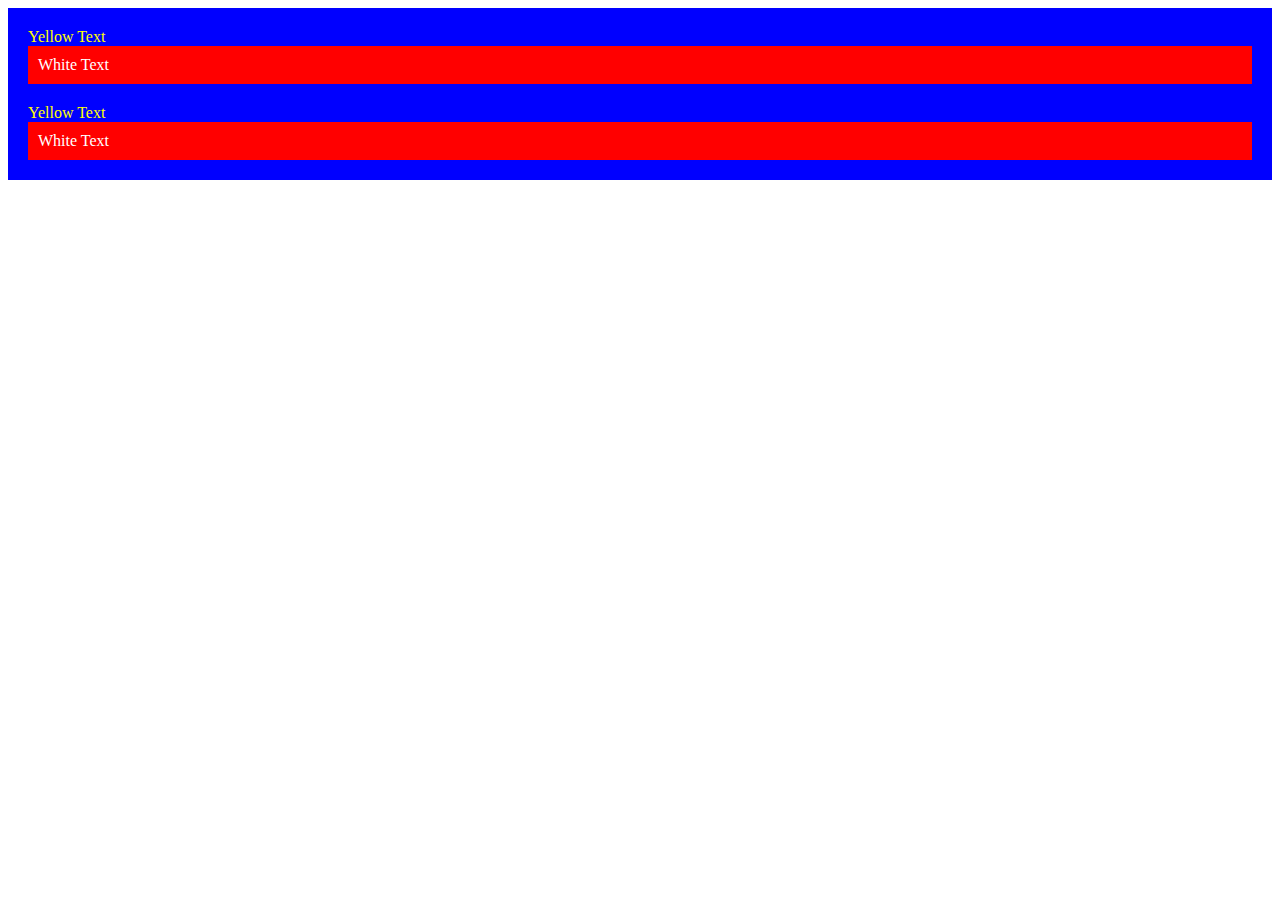
<file: study/index.html>
<!DOCTYPE html>
<html lang="en">

<head>
  <meta charset="UTF-8">
  <title>CSS Cascade</title>
  <link rel="stylesheet" href="./style.css">
</head>

<body>
  <div id="inner-box" class="box">
    <div class="box">
      <p>Yellow Text</p>
      <div class="box inner-box">
        <p class="white-text">White Text</p>
      </div>
    </div>
    <div class="box">
      <p>Yellow Text</p>
      <div class="box inner-box">
        <p class="white-text">White Text</p>
      </div>
    </div>
  </div>
</body>

</html>
</file>
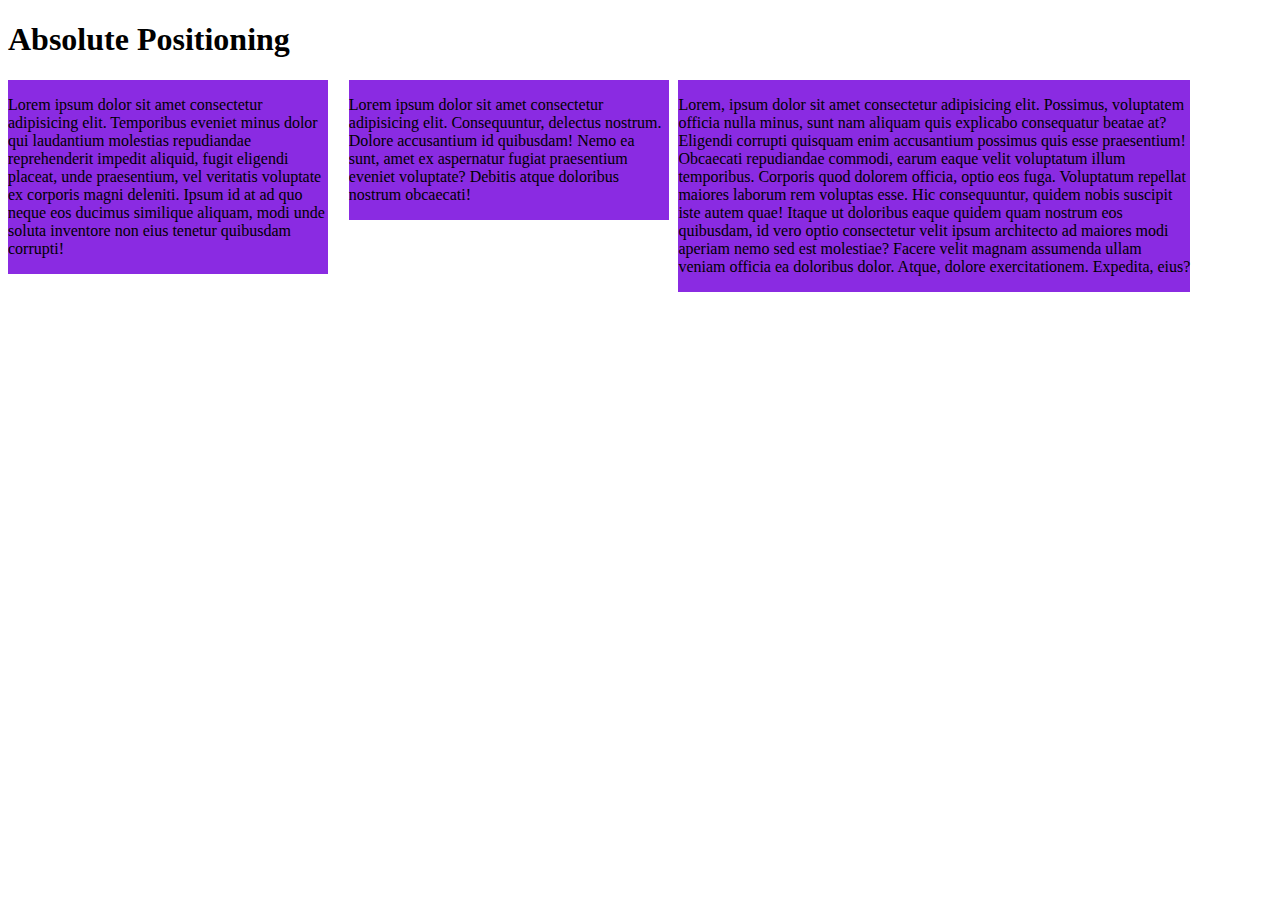
<file: absolute-position.html>
<!DOCTYPE html>
<html lang="en">

<head>
  <meta charset="UTF-8">
  <meta name="viewport" content="width=device-width, initial-scale=1.0">
  <title>Absolute Positioning</title>
  <style>
    div {
      position: relative;
      display: inline-block;
      background-color: blueviolet;
    }

    .one {
      width: 25%;
      position: absolute;
    }

    .two {
      position: absolute;
      left: 27.25%;
      width: 25%;
    }

    .three {
      position: absolute;
      left: 53%;
      width: 40%;
    }
  </style>
</head>

<body>

  <body>
<h1>Absolute Positioning</h1>
    <div class="one">
      <p>Lorem ipsum dolor sit amet consectetur adipisicing elit. Temporibus eveniet minus dolor qui laudantium
        molestias repudiandae reprehenderit impedit aliquid, fugit eligendi placeat, unde praesentium, vel veritatis
        voluptate ex corporis magni deleniti. Ipsum id at ad quo neque eos ducimus similique aliquam, modi unde soluta
        inventore non eius tenetur quibusdam corrupti!</p>
    </div>
    <div class="two">
      <p>Lorem ipsum dolor sit amet consectetur adipisicing elit. Consequuntur, delectus nostrum. Dolore accusantium id
        quibusdam! Nemo ea sunt, amet ex aspernatur fugiat praesentium eveniet voluptate? Debitis atque doloribus
        nostrum obcaecati!</p>
    </div>
    <div class="three">
      <p>Lorem, ipsum dolor sit amet consectetur adipisicing elit. Possimus, voluptatem officia nulla minus, sunt nam
        aliquam quis explicabo consequatur beatae at? Eligendi corrupti quisquam enim accusantium possimus quis esse
        praesentium! Obcaecati repudiandae commodi, earum eaque velit voluptatum illum temporibus. Corporis quod dolorem
        officia, optio eos fuga. Voluptatum repellat maiores laborum rem voluptas esse. Hic consequuntur, quidem nobis
        suscipit iste autem quae! Itaque ut doloribus eaque quidem quam nostrum eos quibusdam, id vero optio consectetur
        velit ipsum architecto ad maiores modi aperiam nemo sed est molestiae? Facere velit magnam assumenda ullam
        veniam officia ea doloribus dolor. Atque, dolore exercitationem. Expedita, eius?</p>
    </div>
  </body>

</html>
</file>
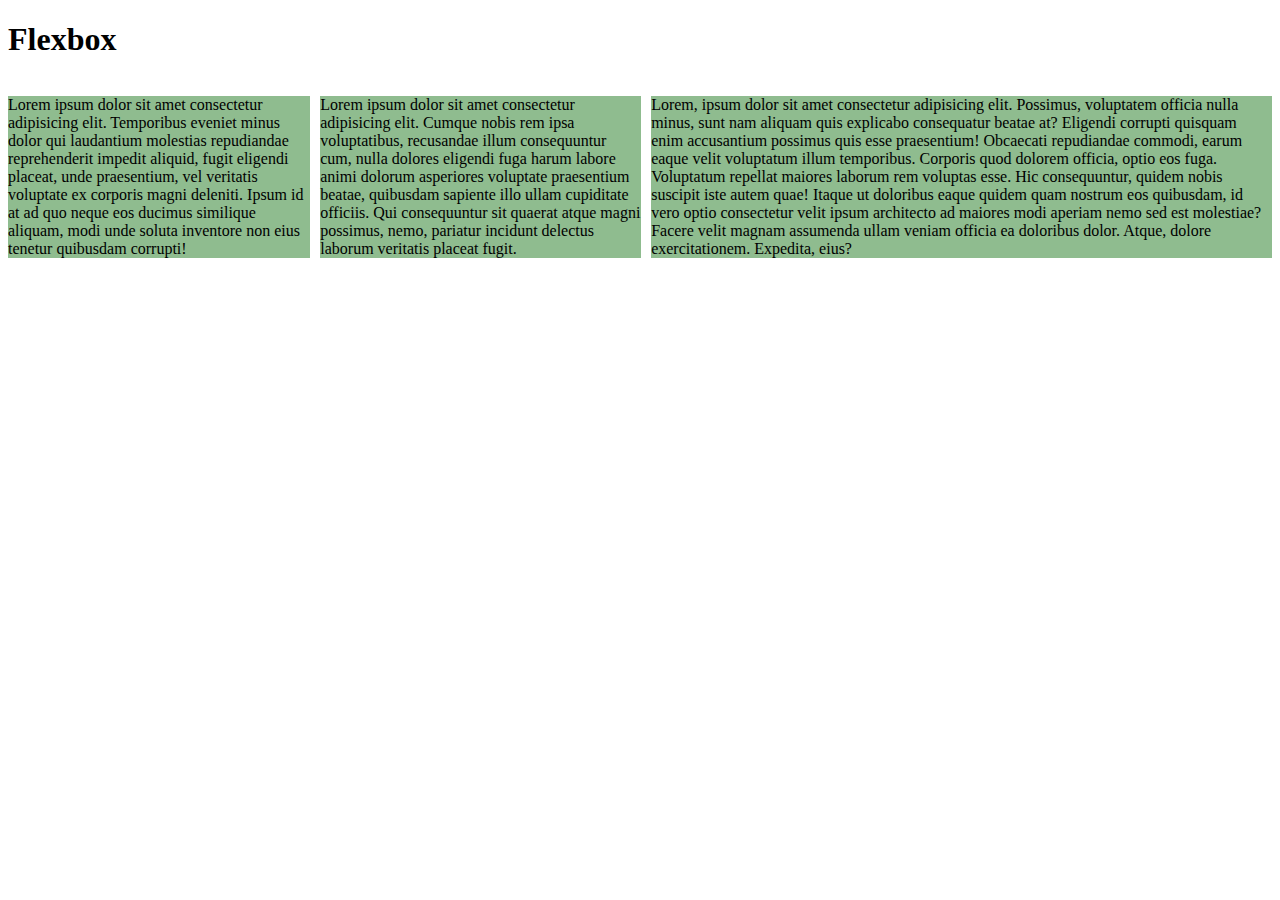
<file: flex.html>
<!DOCTYPE html>
<html lang="en">

<head>
  <meta charset="UTF-8">
  <meta name="viewport" content="width=device-width, initial-scale=1.0">
  <title>Flexbox</title>
  <style>
    .container {
      display: flex;
      gap: 10px;
    }

    p {
      background-color: darkseagreen;
    }
  </style>
</head>

<body>

  <body>
    <h1>Flexbox</h1>
    <div class="container">
      <div class="one">
        <p>Lorem ipsum dolor sit amet consectetur adipisicing elit. Temporibus eveniet minus dolor qui laudantium
          molestias repudiandae reprehenderit impedit aliquid, fugit eligendi placeat, unde praesentium, vel veritatis
          voluptate ex corporis magni deleniti. Ipsum id at ad quo neque eos ducimus similique aliquam, modi unde soluta
          inventore non eius tenetur quibusdam corrupti!</p>
      </div>
      <div class="two">
        <p>Lorem ipsum dolor sit amet consectetur adipisicing elit. Cumque nobis rem ipsa voluptatibus, recusandae illum
          consequuntur cum, nulla dolores eligendi fuga harum labore animi dolorum asperiores voluptate praesentium
          beatae, quibusdam sapiente illo ullam cupiditate officiis. Qui consequuntur sit quaerat atque magni possimus,
          nemo, pariatur incidunt delectus laborum veritatis placeat fugit.</p>
      </div>
      <div class="three">
        <p>Lorem, ipsum dolor sit amet consectetur adipisicing elit. Possimus, voluptatem officia nulla minus, sunt nam
          aliquam quis explicabo consequatur beatae at? Eligendi corrupti quisquam enim accusantium possimus quis esse
          praesentium! Obcaecati repudiandae commodi, earum eaque velit voluptatum illum temporibus. Corporis quod
          dolorem
          officia, optio eos fuga. Voluptatum repellat maiores laborum rem voluptas esse. Hic consequuntur, quidem nobis
          suscipit iste autem quae! Itaque ut doloribus eaque quidem quam nostrum eos quibusdam, id vero optio
          consectetur
          velit ipsum architecto ad maiores modi aperiam nemo sed est molestiae? Facere velit magnam assumenda ullam
          veniam officia ea doloribus dolor. Atque, dolore exercitationem. Expedita, eius?</p>
      </div>
    </div>
  </body>

</html>
</file>
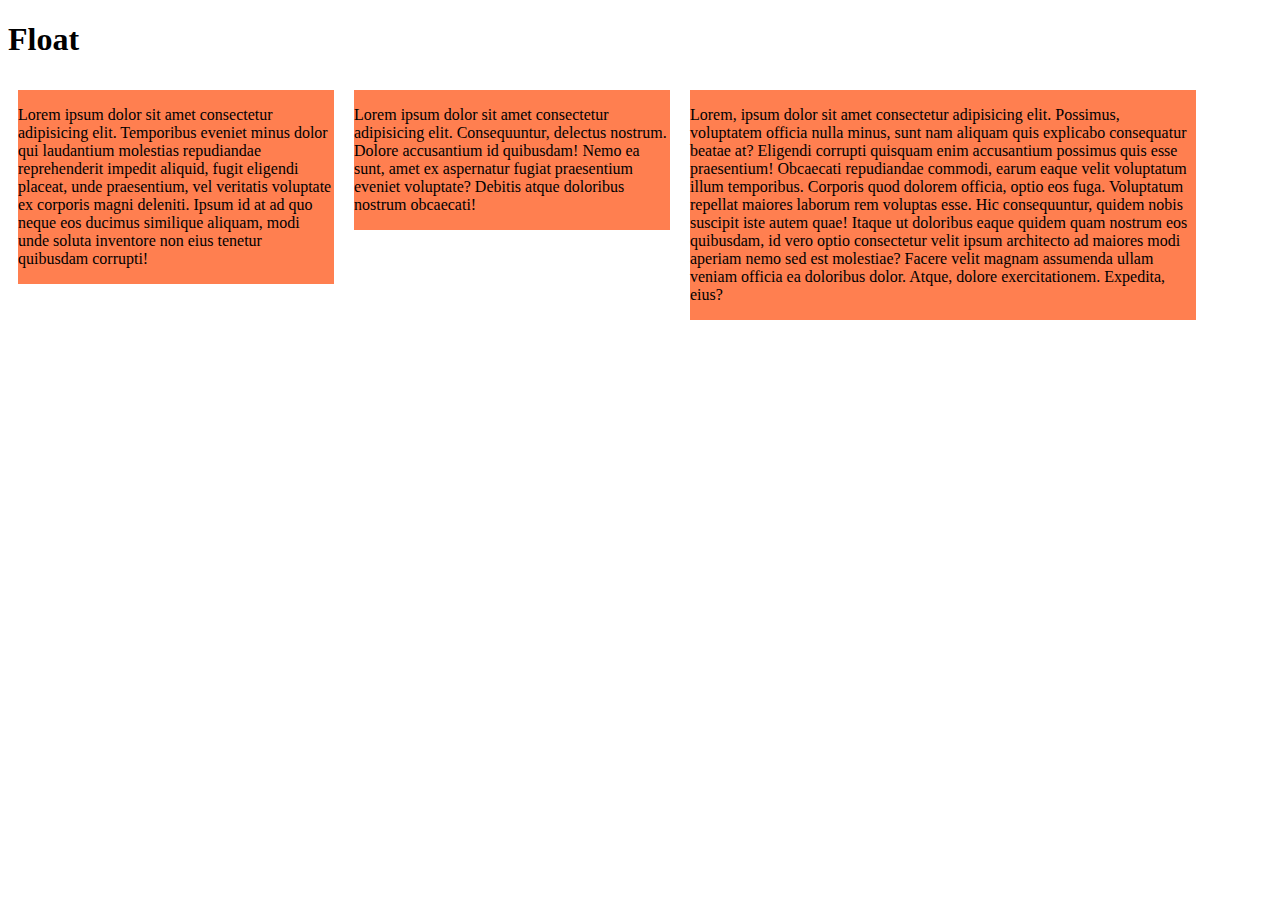
<file: float.html>
<!DOCTYPE html>
<html lang="en">

<head>
  <meta charset="UTF-8">
  <meta name="viewport" content="width=device-width, initial-scale=1.0">
  <title>Float</title>
  <style>
    div {
      background-color: coral;
      margin: 10px;
    }

    .one {
      float: left;
      width: 25%;
    }

    .two {
      width: 25%;
      float: left;
    }

    .three {
      float: left;
      width: 40%;
    }
  </style>
</head>

<body>

  <body>
    <h1>Float</h1>
    <div class="one">
      <p>Lorem ipsum dolor sit amet consectetur adipisicing elit. Temporibus eveniet minus dolor qui laudantium
        molestias repudiandae reprehenderit impedit aliquid, fugit eligendi placeat, unde praesentium, vel veritatis
        voluptate ex corporis magni deleniti. Ipsum id at ad quo neque eos ducimus similique aliquam, modi unde soluta
        inventore non eius tenetur quibusdam corrupti!</p>
    </div>
    <div class="two">
      <p>Lorem ipsum dolor sit amet consectetur adipisicing elit. Consequuntur, delectus nostrum. Dolore accusantium id
        quibusdam! Nemo ea sunt, amet ex aspernatur fugiat praesentium eveniet voluptate? Debitis atque doloribus
        nostrum obcaecati!</p>
    </div>
    <div class="three">
      <p>Lorem, ipsum dolor sit amet consectetur adipisicing elit. Possimus, voluptatem officia nulla minus, sunt nam
        aliquam quis explicabo consequatur beatae at? Eligendi corrupti quisquam enim accusantium possimus quis esse
        praesentium! Obcaecati repudiandae commodi, earum eaque velit voluptatum illum temporibus. Corporis quod dolorem
        officia, optio eos fuga. Voluptatum repellat maiores laborum rem voluptas esse. Hic consequuntur, quidem nobis
        suscipit iste autem quae! Itaque ut doloribus eaque quidem quam nostrum eos quibusdam, id vero optio consectetur
        velit ipsum architecto ad maiores modi aperiam nemo sed est molestiae? Facere velit magnam assumenda ullam
        veniam officia ea doloribus dolor. Atque, dolore exercitationem. Expedita, eius?</p>
    </div>
  </body>

</html>
</file>
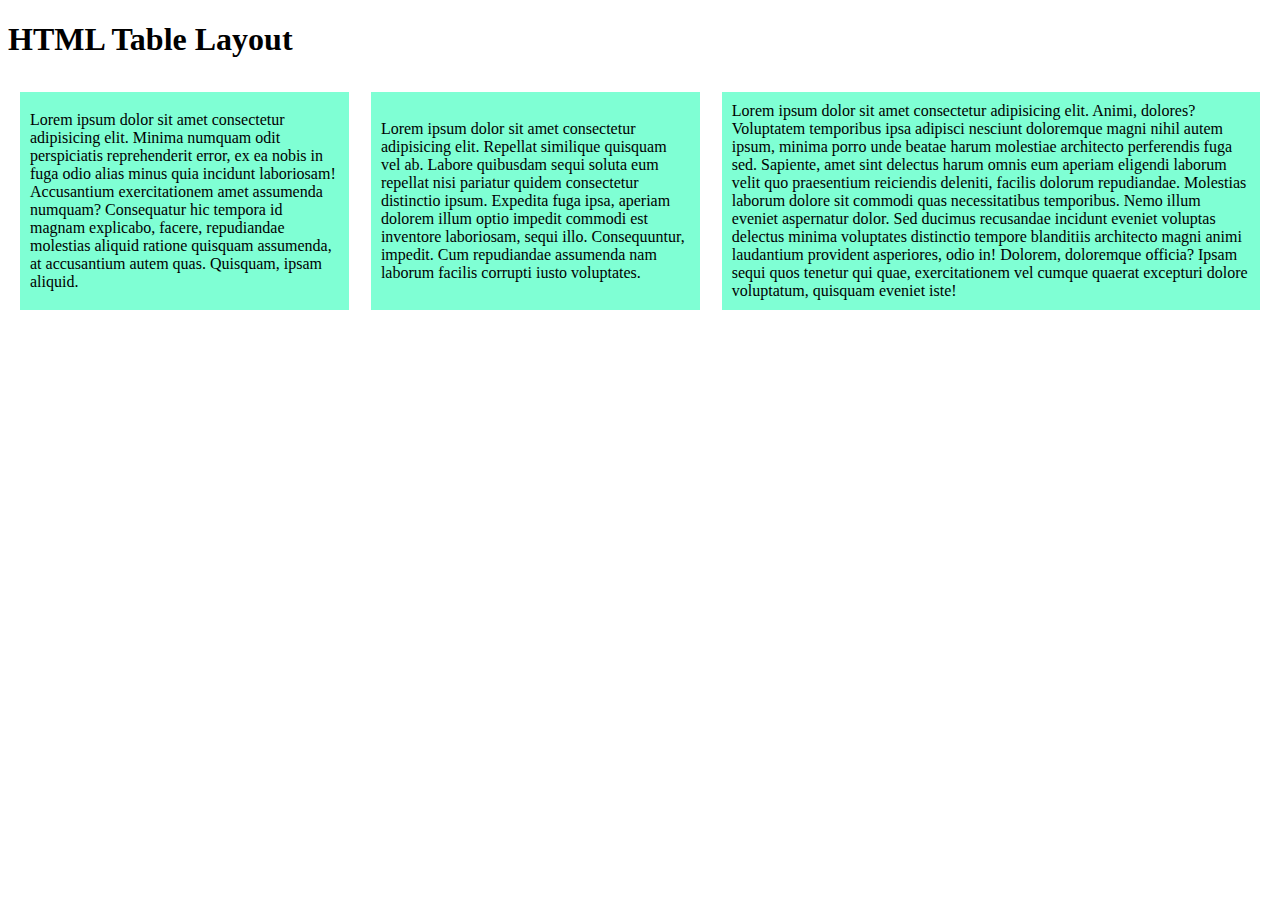
<file: html-table.html>
<!DOCTYPE html>
<html lang="en">

<head>
  <meta charset="UTF-8">
  <meta name="viewport" content="width=device-width, initial-scale=1.0">
  <title>HTML Table Layout</title>
  <style>
    table {
      width: 100%;
    }

    td {
      border: 10px solid white;
      padding: 10px;
      background-color: aquamarine;
    }

    .col1 {
      width: 25%;
    }

    .col2 {
      width: 25%;
    }

    .col3 {
      width: 40%;
    }

    ;
  </style>
</head>

<body>
  <h1>HTML Table Layout</h1>
  <table>
    <tr class="row">
      <td class="col1">Lorem ipsum dolor sit amet consectetur adipisicing elit. Minima numquam odit perspiciatis
        reprehenderit error, ex ea nobis in fuga odio alias minus quia incidunt laboriosam! Accusantium exercitationem
        amet assumenda numquam? Consequatur hic tempora id magnam explicabo, facere, repudiandae molestias aliquid
        ratione quisquam assumenda, at accusantium autem quas. Quisquam, ipsam aliquid.</td>
      <td class="col2">Lorem ipsum dolor sit amet consectetur adipisicing elit. Repellat similique quisquam vel ab.
        Labore quibusdam sequi soluta eum repellat nisi pariatur quidem consectetur distinctio ipsum. Expedita fuga
        ipsa, aperiam dolorem illum optio impedit commodi est inventore laboriosam, sequi illo. Consequuntur, impedit.
        Cum repudiandae assumenda nam laborum facilis corrupti iusto voluptates.</td>
      <td class="col3">Lorem ipsum dolor sit amet consectetur adipisicing elit. Animi, dolores? Voluptatem temporibus
        ipsa adipisci nesciunt doloremque magni nihil autem ipsum, minima porro unde beatae harum molestiae architecto
        perferendis fuga sed. Sapiente, amet sint delectus harum omnis eum aperiam eligendi laborum velit quo
        praesentium reiciendis deleniti, facilis dolorum repudiandae. Molestias laborum dolore sit commodi quas
        necessitatibus temporibus. Nemo illum eveniet aspernatur dolor. Sed ducimus recusandae incidunt eveniet voluptas
        delectus minima voluptates distinctio tempore blanditiis architecto magni animi laudantium provident asperiores,
        odio in! Dolorem, doloremque officia? Ipsam sequi quos tenetur qui quae, exercitationem vel cumque quaerat
        excepturi dolore voluptatum, quisquam eveniet iste!</td>
    </tr>
  </table>

</body>

</html>
</file>
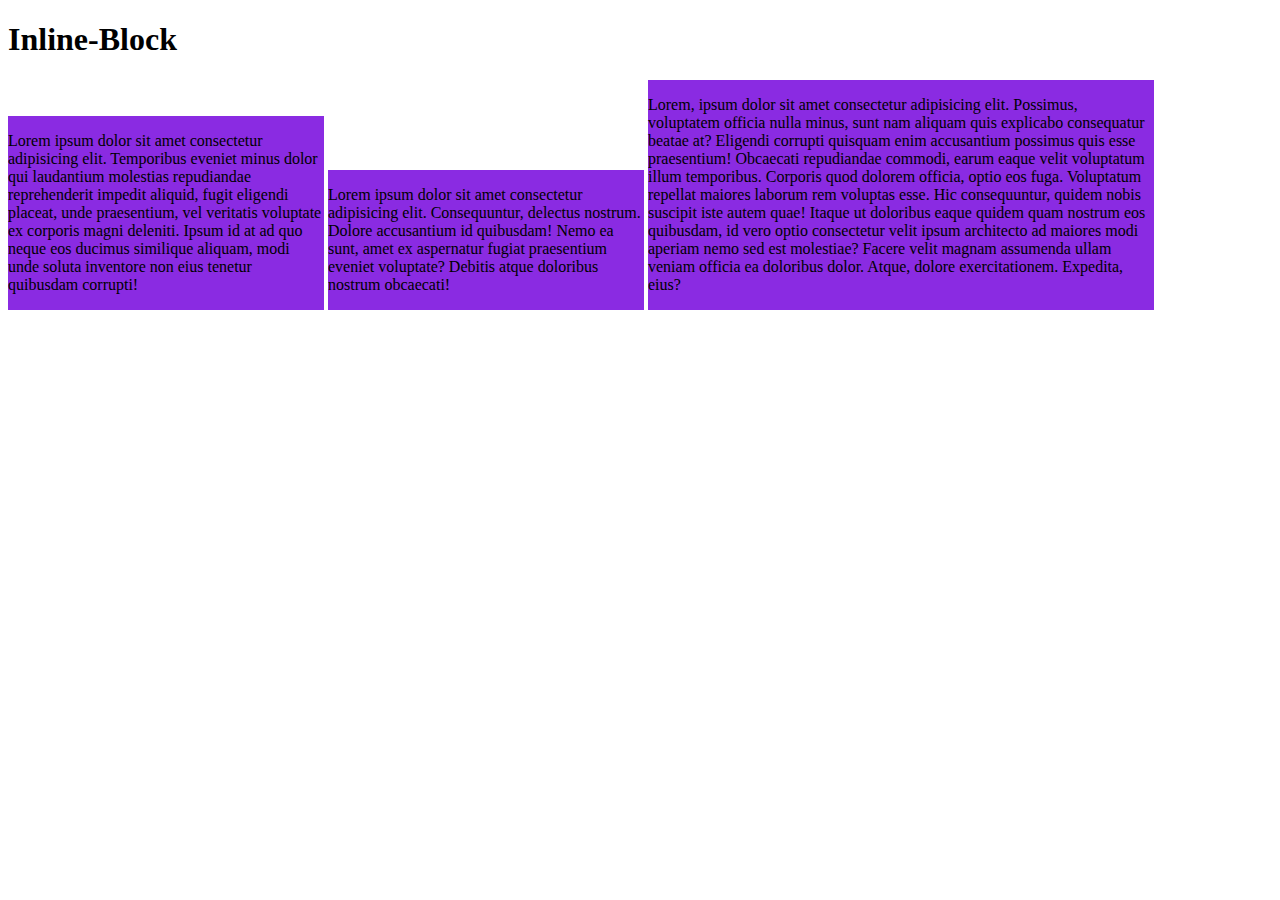
<file: inline-block.html>
<!DOCTYPE html>
<html lang="en">

<head>
  <meta charset="UTF-8">
  <meta name="viewport" content="width=device-width, initial-scale=1.0">
  <title>Inline Block</title>
  <style>
    div {
      display: inline-block;
      background-color: blueviolet;
    }

    .one {
      width: 25%;
    }

    .two {
      width: 25%;
    }

    .three {
      width: 40%;
    }
  </style>
</head>

<body>

  <body>
    <h1>Inline-Block</h1>
    <div class="one">
      <p>Lorem ipsum dolor sit amet consectetur adipisicing elit. Temporibus eveniet minus dolor qui laudantium
        molestias repudiandae reprehenderit impedit aliquid, fugit eligendi placeat, unde praesentium, vel veritatis
        voluptate ex corporis magni deleniti. Ipsum id at ad quo neque eos ducimus similique aliquam, modi unde soluta
        inventore non eius tenetur quibusdam corrupti!</p>
    </div>
    <div class="two">
      <p>Lorem ipsum dolor sit amet consectetur adipisicing elit. Consequuntur, delectus nostrum. Dolore accusantium id
        quibusdam! Nemo ea sunt, amet ex aspernatur fugiat praesentium eveniet voluptate? Debitis atque doloribus
        nostrum obcaecati!</p>
    </div>
    <div class="three">
      <p>Lorem, ipsum dolor sit amet consectetur adipisicing elit. Possimus, voluptatem officia nulla minus, sunt nam
        aliquam quis explicabo consequatur beatae at? Eligendi corrupti quisquam enim accusantium possimus quis esse
        praesentium! Obcaecati repudiandae commodi, earum eaque velit voluptatum illum temporibus. Corporis quod dolorem
        officia, optio eos fuga. Voluptatum repellat maiores laborum rem voluptas esse. Hic consequuntur, quidem nobis
        suscipit iste autem quae! Itaque ut doloribus eaque quidem quam nostrum eos quibusdam, id vero optio consectetur
        velit ipsum architecto ad maiores modi aperiam nemo sed est molestiae? Facere velit magnam assumenda ullam
        veniam officia ea doloribus dolor. Atque, dolore exercitationem. Expedita, eius?</p>
    </div>
  </body>

</html>
</file>
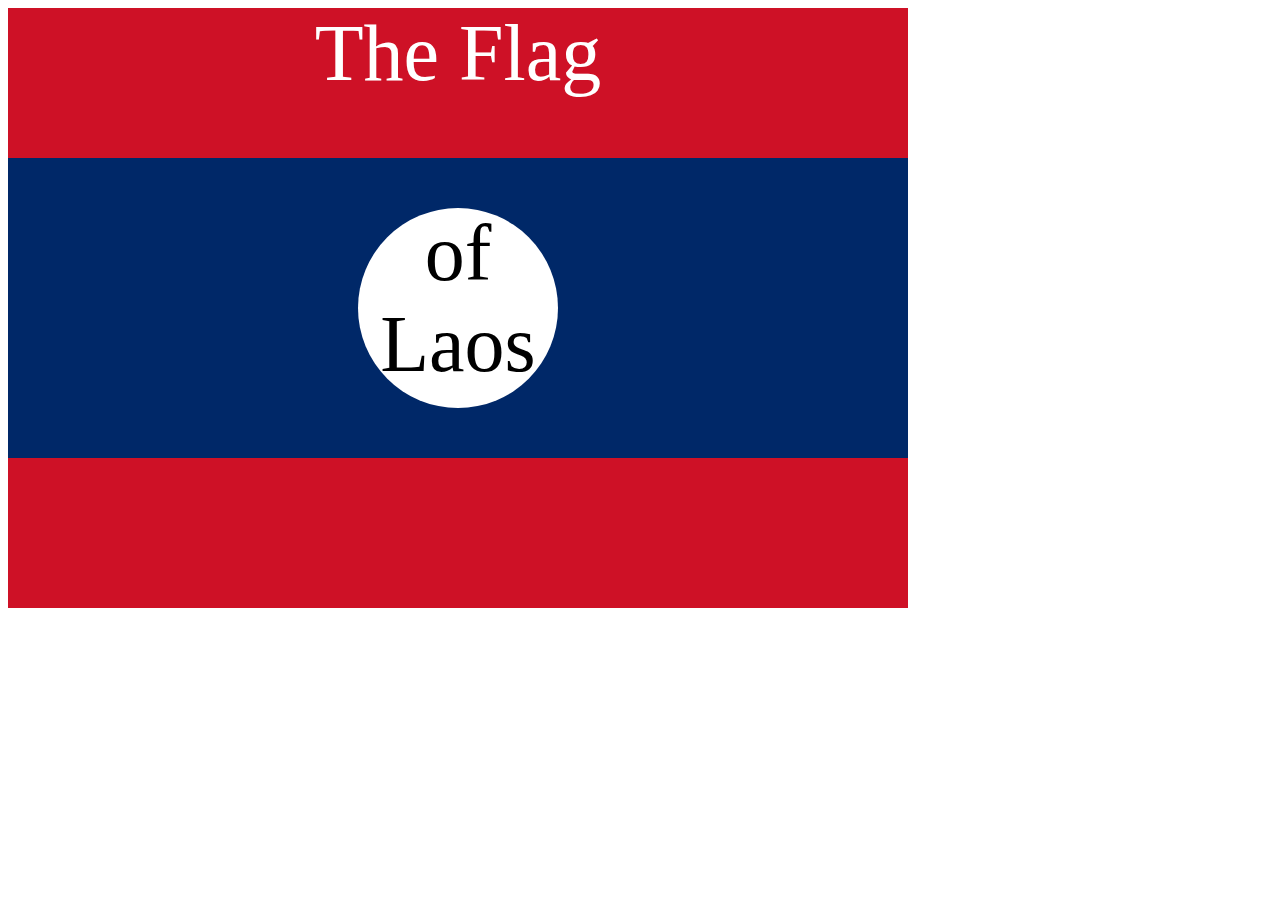
<file: solution.html>
<!DOCTYPE html>
<html lang="en">

<head>
  <meta charset="UTF-8">
  <title>CSS Flag Project</title>
  <style>
    .flag {
      width: 900px;
      height: 600px;
      position: relative;
      background-color: #CE1126;

    }

    .flag > div {
      background-color: #002868;
      height: 300px;
      width: 100%;
      position: absolute;
      top: 150px;
    }

    .flag > div > div {
      background-color: white;
      position: absolute;

      height: 200px;
      width: 200px;
      border-radius: 50%;
      top: 50px;
      left: 350px;
    }

    p {
      font-size: 5rem;
      color: white;
      text-align: center;
      padding: 0;
      margin: 0;
    }

    .flag>div div p {
      color: black;
    }
  </style>
</head>

<body>
  <div class="flag">
    <p>The Flag</p>
    <div>
      <div>
        <p>of Laos</p>
      </div>
    </div>
  </div>
</body>

</html>
</file>
<file: study/style.css>
/* Don't change the existing CSS. */


#outer-box {
  background-color: purple;
  border: 30px none;
  border-color: green;
 

}


.box {
  background-color: blue;
  padding: 10px;

}




.inner-box {
  background-color: red;
}


.white-text {
  color: white;
}

p {
  color: yellow;
  margin: 0;
  padding: 0;
}
</file>
